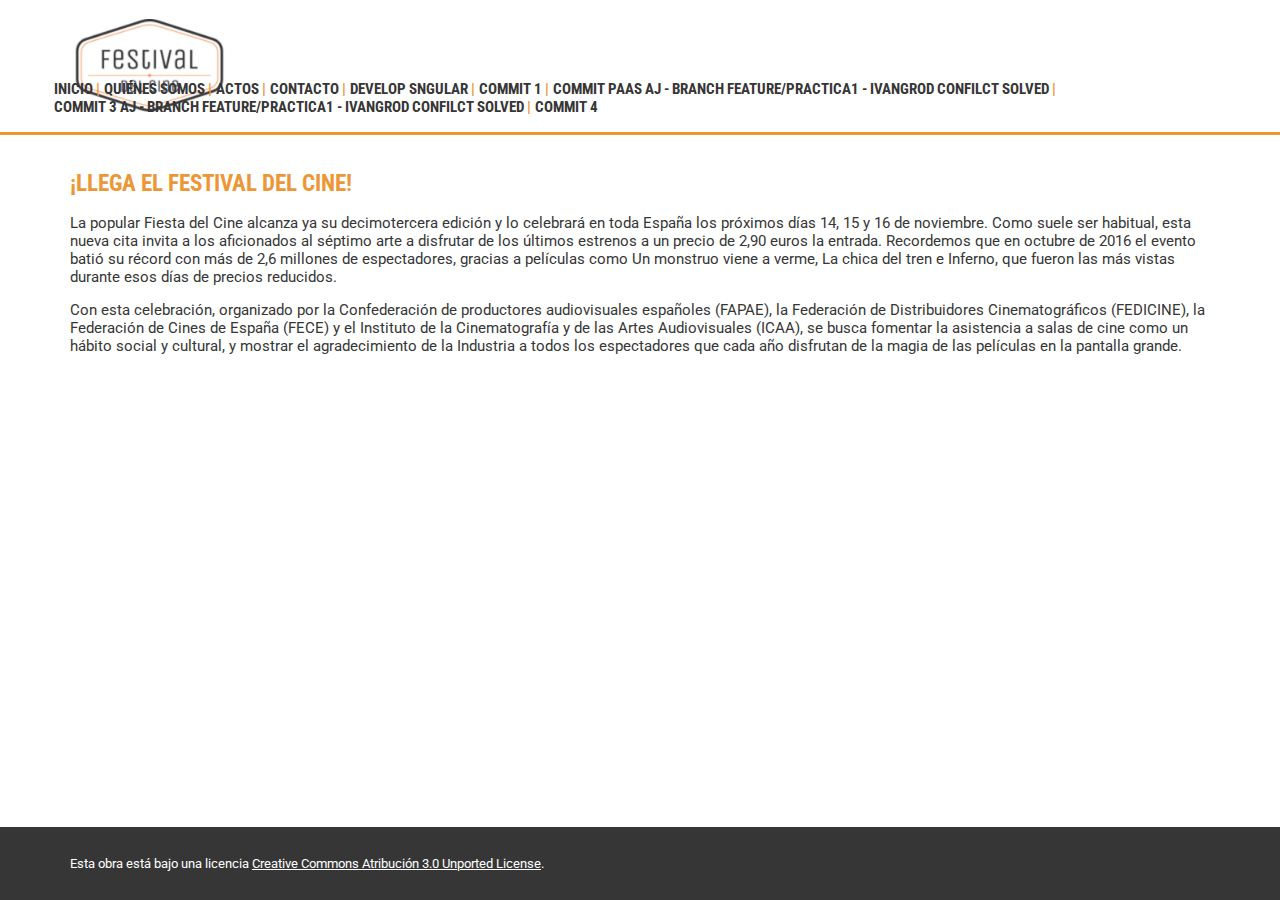
<file: index.html>
<!DOCTYPE html>
<html>
	<head>
		<meta charset="UTF-8">
		<title>Inicio - Festival del cine</title>
		<link rel="shortcut icon" href="/favicon.ico" />
		<link href="https://fonts.googleapis.com/css?family=Roboto|Roboto+Condensed" rel="stylesheet">
		<link rel="stylesheet" type="text/css" href="css/estilo.css">
	</head>

	<body>

		<header>
      <div class="container">
				<div class="site-info">
					<h1 class="site-title">
						<a title="Festival del Cine" href="index.html">Festival del Cine</a>
					</h1>
				</div>

				<nav class="main-nav">
					<ul>
						<li><a title="Inicio" href="index.html">Inicio</a></li>
						<li><a title="Quiénes Somos" href="quienes-somos.html">Quiénes Somos</a></li>
						<li><a title="Actos" href="actos.html">Actos</a></li>
						<li><a title="Contacto" href="contacto.html">Contacto</a></li>
						<li><a title="Develop" href="http://google.com">Develop Sngular</a></li>
						<li><a title="Commit 1" href="http://google.com">Commit 1</a></li>
						<li><a title="Commit 2" href="http://google.com">Commit PaaS AJ - branch feature/practica1 - ivangrod confilct solved</a></li>
						<li><a title="Commit 3" href="http://google.com">Commit 3 AJ - branch feature/practica1 - ivangrod confilct solved</a></li>
						<li><a title="Commit 4" href="http://google.com">Commit 4</a></li>
					</ul>
				</nav>
		  </div>
		</header>

		<main class="site-content">
      <div class="container">
				<section>
					<article>
						<h2>¡Llega el festival del cine!</h2>
						<p>La popular Fiesta del Cine alcanza ya su decimotercera edición y lo celebrará en toda España los próximos días 14, 15 y 16 de noviembre. Como suele ser habitual, esta nueva cita invita a los aficionados al séptimo arte a disfrutar de los últimos estrenos a un precio de 2,90 euros la entrada. Recordemos que en octubre de 2016 el evento batió su récord con más de 2,6 millones de espectadores, gracias a películas como Un monstruo viene a verme, La chica del tren e Inferno, que fueron las más vistas durante esos días de precios reducidos.</p>
						<p>Con esta celebración, organizado por la Confederación de productores audiovisuales españoles (FAPAE), la Federación de Distribuidores Cinematográficos (FEDICINE), la Federación de Cines de España (FECE) y el Instituto de la Cinematografía y de las Artes Audiovisuales (ICAA), se busca fomentar la asistencia a salas de cine como un hábito social y cultural, y mostrar el agradecimiento de la Industria a todos los espectadores que cada año disfrutan de la magia de las películas en la pantalla grande.</p>
					</article>
				</section>
			</div>
		</main>

		<footer>
      <div class="container">
				<section class="site-gallery">
				</section>
				<p>Esta obra está bajo una licencia <a rel="license" href="http://creativecommons.org/licenses/by/3.0/deed.en_US">Creative Commons Atribución 3.0 Unported License</a>.</p>
			</div>
		</footer>

	</body>

</html>
</file>
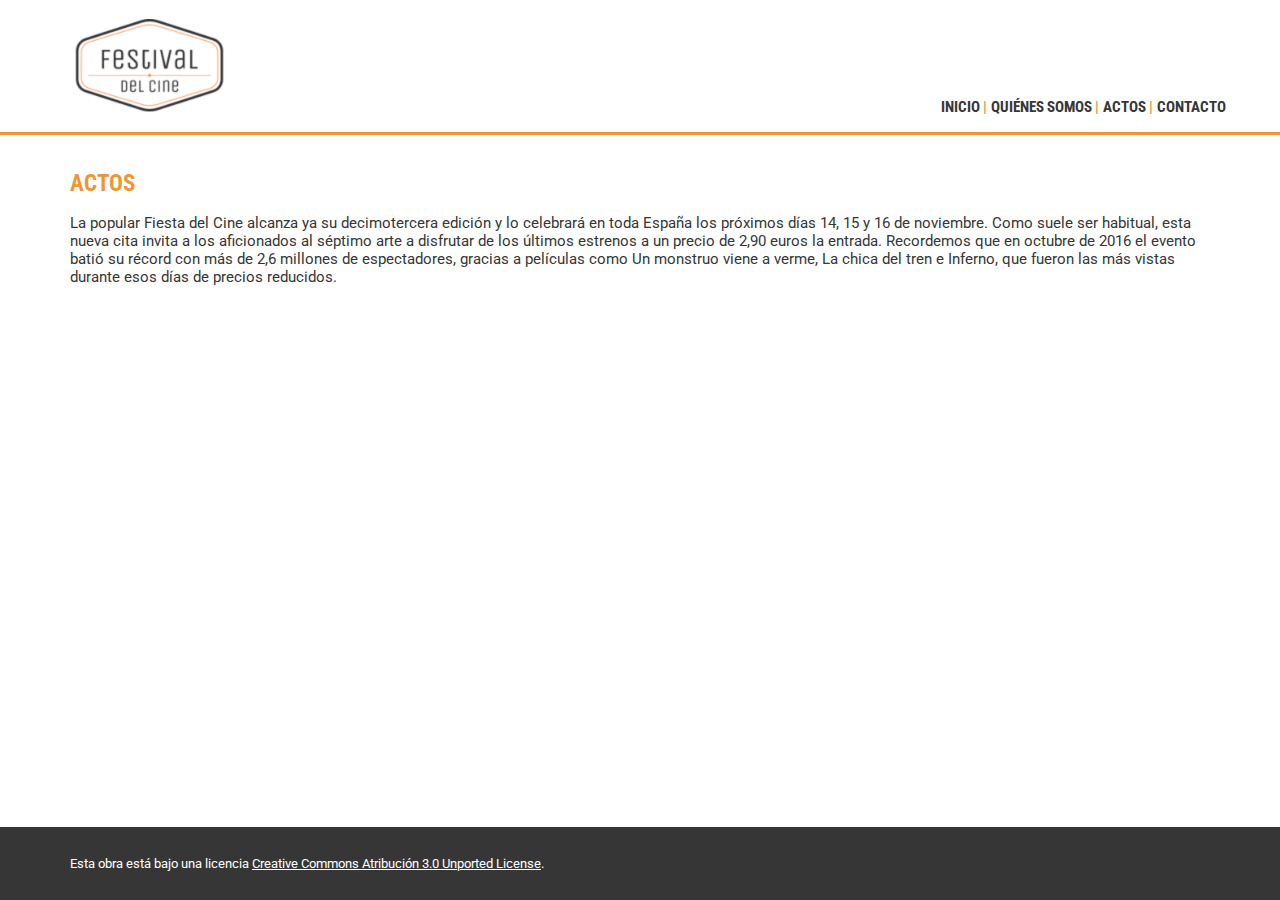
<file: actos.html>
<!DOCTYPE html>
<html>
	<head>
		<meta charset="UTF-8">
		<title>Inicio - Festival del cine</title>
		<link rel="shortcut icon" href="/favicon.ico" />
		<link href="https://fonts.googleapis.com/css?family=Roboto|Roboto+Condensed" rel="stylesheet">
		<link rel="stylesheet" type="text/css" href="css/estilo.css">
	</head>

	<body>

		<header>
      <div class="container">
				<div class="site-info">
					<h1 class="site-title">
						<a title="Festival del Cine" href="index.html">Festival del Cine</a>
					</h1>
				</div>

				<nav class="main-nav">
					<ul>
						<li><a title="Inicio" href="index.html">Inicio</a></li>
						<li><a title="Quiénes Somos" href="quienes-somos.html">Quiénes Somos</a></li>
						<li><a title="Actos" href="actos.html">Actos</a></li>
						<li><a title="Contacto" href="contacto.html">Contacto</a></li>
					</ul>
				</nav>
		  </div>
		</header>

		<main class="site-content">
      <div class="container">
				<section>
					<article>
						<h2>Actos</h2>
						<p>La popular Fiesta del Cine alcanza ya su decimotercera edición y lo celebrará en toda España los próximos días 14, 15 y 16 de noviembre. Como suele ser habitual, esta nueva cita invita a los aficionados al séptimo arte a disfrutar de los últimos estrenos a un precio de 2,90 euros la entrada. Recordemos que en octubre de 2016 el evento batió su récord con más de 2,6 millones de espectadores, gracias a películas como Un monstruo viene a verme, La chica del tren e Inferno, que fueron las más vistas durante esos días de precios reducidos.</p>
					</article>
				</section>
			</div>
		</main>

		<footer>
      <div class="container">
				<section id="gallery">
				</section>
				<p>Esta obra está bajo una licencia <a rel="license" href="http://creativecommons.org/licenses/by/3.0/deed.en_US">Creative Commons Atribución 3.0 Unported License</a>.</p>
			</div>
		</footer>

	</body>

</html>
</file>
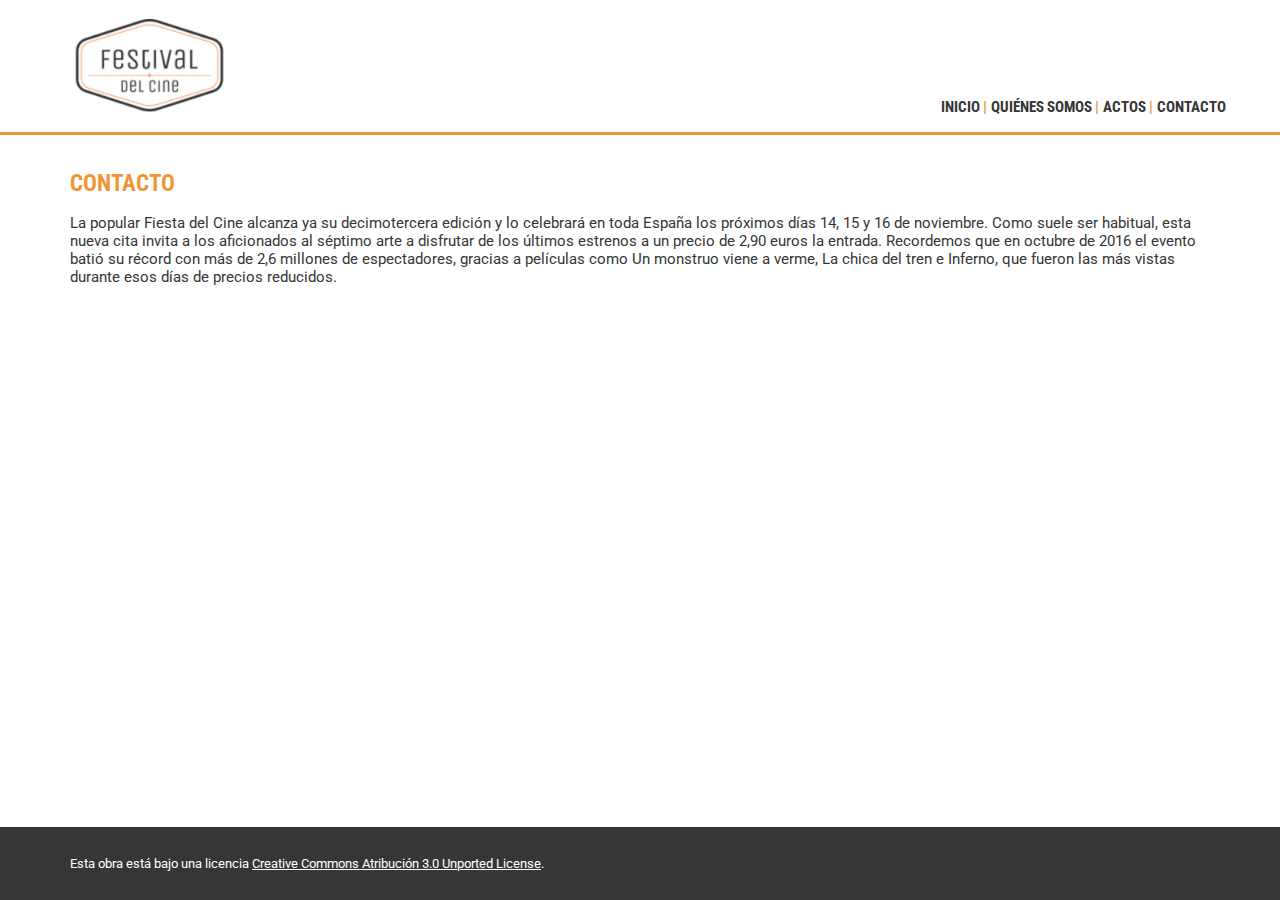
<file: contacto.html>
<!DOCTYPE html>
<html>
	<head>
		<meta charset="UTF-8">
		<title>Inicio - Festival del cine</title>
		<link rel="shortcut icon" href="/favicon.ico" />
		<link href="https://fonts.googleapis.com/css?family=Roboto|Roboto+Condensed" rel="stylesheet">
		<link rel="stylesheet" type="text/css" href="css/estilo.css">
	</head>

	<body>

		<header>
      <div class="container">
				<div class="site-info">
					<h1 class="site-title">
						<a title="Festival del Cine" href="index.html">Festival del Cine</a>
					</h1>
				</div>

				<nav class="main-nav">
					<ul>
						<li><a title="Inicio" href="index.html">Inicio</a></li>
						<li><a title="Quiénes Somos" href="quienes-somos.html">Quiénes Somos</a></li>
						<li><a title="Actos" href="actos.html">Actos</a></li>
						<li><a title="Contacto" href="contacto.html">Contacto</a></li>
					</ul>
				</nav>
		  </div>
		</header>

		<main class="site-content">
      <div class="container">
				<section>
					<article>
						<h2>Contacto</h2>
						<p>La popular Fiesta del Cine alcanza ya su decimotercera edición y lo celebrará en toda España los próximos días 14, 15 y 16 de noviembre. Como suele ser habitual, esta nueva cita invita a los aficionados al séptimo arte a disfrutar de los últimos estrenos a un precio de 2,90 euros la entrada. Recordemos que en octubre de 2016 el evento batió su récord con más de 2,6 millones de espectadores, gracias a películas como Un monstruo viene a verme, La chica del tren e Inferno, que fueron las más vistas durante esos días de precios reducidos.</p>
					</article>
				</section>
			</div>
		</main>

		<footer>
      <div class="container">
				<section id="gallery">
				</section>
				<p>Esta obra está bajo una licencia <a rel="license" href="http://creativecommons.org/licenses/by/3.0/deed.en_US">Creative Commons Atribución 3.0 Unported License</a>.</p>
			</div>
		</footer>

	</body>

</html>
</file>
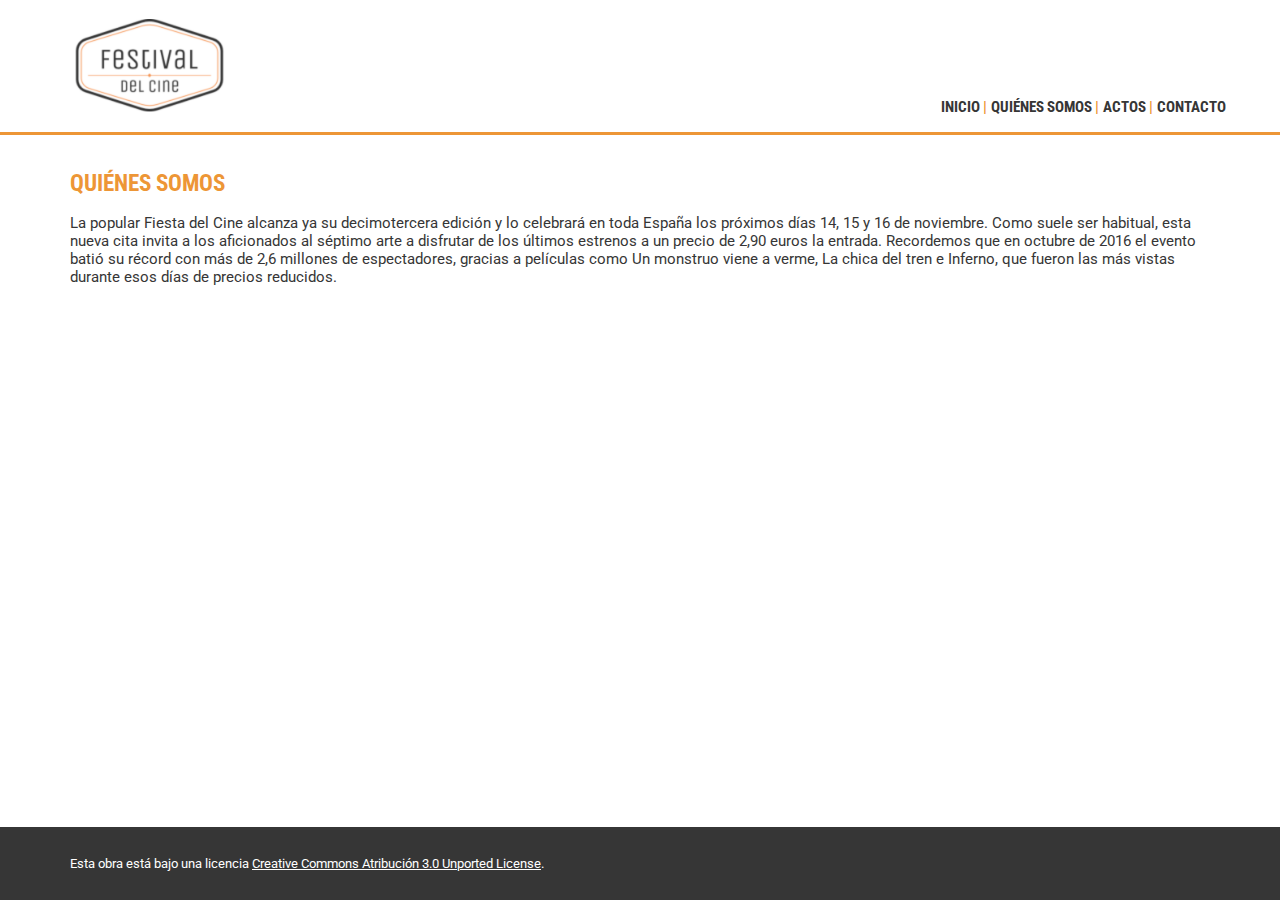
<file: quienes-somos.html>
<!DOCTYPE html>
<html>
	<head>
		<meta charset="UTF-8">
		<title>Inicio - Festival del cine</title>
		<link rel="shortcut icon" href="/favicon.ico" />
		<link href="https://fonts.googleapis.com/css?family=Roboto|Roboto+Condensed" rel="stylesheet">
		<link rel="stylesheet" type="text/css" href="css/estilo.css">
	</head>

	<body>

		<header>
      <div class="container">
				<div class="site-info">
					<h1 class="site-title">
						<a title="Festival del Cine" href="index.html">Festival del Cine</a>
					</h1>
				</div>

				<nav class="main-nav">
					<ul>
						<li><a title="Inicio" href="index.html">Inicio</a></li>
						<li><a title="Quiénes Somos" href="quienes-somos.html">Quiénes Somos</a></li>
						<li><a title="Actos" href="actos.html">Actos</a></li>
						<li><a title="Contacto" href="contacto.html">Contacto</a></li>
					</ul>
				</nav>
		  </div>
		</header>

		<main class="site-content">
      <div class="container">
				<section>
					<article>
						<h2>Quiénes somos</h2>
						<p>La popular Fiesta del Cine alcanza ya su decimotercera edición y lo celebrará en toda España los próximos días 14, 15 y 16 de noviembre. Como suele ser habitual, esta nueva cita invita a los aficionados al séptimo arte a disfrutar de los últimos estrenos a un precio de 2,90 euros la entrada. Recordemos que en octubre de 2016 el evento batió su récord con más de 2,6 millones de espectadores, gracias a películas como Un monstruo viene a verme, La chica del tren e Inferno, que fueron las más vistas durante esos días de precios reducidos.</p>
					</article>
				</section>
			</div>
		</main>

		<footer>
      <div class="container">
				<section id="gallery">
				</section>
				<p>Esta obra está bajo una licencia <a rel="license" href="http://creativecommons.org/licenses/by/3.0/deed.en_US">Creative Commons Atribución 3.0 Unported License</a>.</p>
			</div>
		</footer>

	</body>

</html>
</file>
<file: css/estilo.css>
/* Layout */
body {
  margin: 0;
  font-family: 'Roboto', sans-serif;
  font-size: 15px;
  color: #363636;
  /* Usamos flexbox y unidades relativas para fijar el footer siempre al pie de la página. */
  display: flex;
  min-height: 100vh;
  flex-direction: column;
}
/* Esta clase solo sirve para dar un ancho máximo al contenido de cada región, sin que este código esté repetido en muchos elementos. Si lo pusieramos al principio de la región, no se aplicarían los colores de fondo que queremos que ocupen siempre el 100% de la página. */
.container {
  max-width: 1140px;
  margin: 0 auto;
  padding: 1rem;
  overflow: hidden;
  position: relative;
}
header {
  background-color: #ffffff;
  border-bottom: 3px solid #ED9636;
}
header h1 {
  margin: 0;
}
.site-info {
}
.main-nav {
  position: absolute;
  bottom: 1rem;
  right: 0;
}

.site-title a {
  display: block;
  background: url("../images/logo.png") center no-repeat;
  text-indent: -9999px;
  background-size: 159px;
  height: 100px;
  width: 159px;
}

.site-content {
  flex: 1;
  margin-bottom: 3rem;
}

footer {
  background-color: #363636;
  color: white;
  font-size: 0.8rem;
}
footer a {
  color: white;
}

/* Basic styles */
h1, h2, h3, h4, h5, h6 {
  font-family: 'Roboto Condensed', sans-serif;
  font-weight: 700;
  text-transform: uppercase;
  color: #ED9636;
}
a {
  color: #ED9636;
}

/* Styles for the content */
/* Main menu */
.main-nav ul {
  margin: 0;
  padding: 0;
}
.main-nav li {
  list-style-type: none;
  display: inline-block;
  font-family: 'Roboto Condensed', sans-serif;
  text-transform: uppercase;
  font-weight: 700;
}
.main-nav li:not(:last-child):after {
  content: '|';
  margin-left: 3px;
  color: #ED9636;
}
.main-nav a {
  color: #363636;
  text-decoration: none;
}
.main-nav a:hover {
  color: #ED9636;
}
</file>
